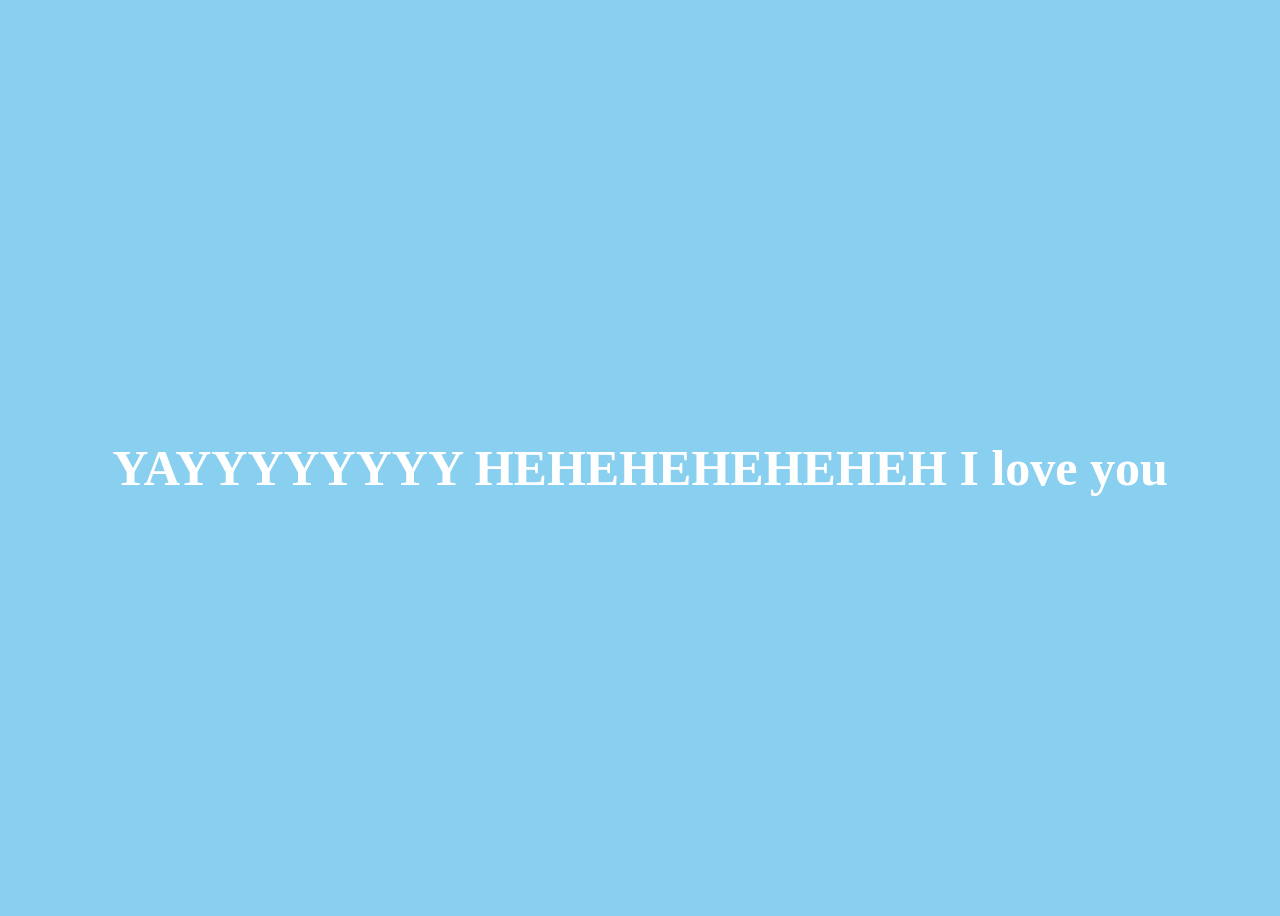
<file: nenufraser/Valentine/Valentines/yes.html>
<!DOCTYPE html>
<html lang="en">
    <head>
        <link rel="stylesheet" href="./yes_styles.css">

    </head>
    <body>
        <div class="container">
            <div >
                <h1 class="header_text">YAYYYYYYYY HEHEHEHEHEHEH I love you</h1>
            </div>
            <div class="gif container"
                <img src="https://media3.giphy.com/media/v1.Y2lkPTc5MGI3NjExNTh3aDN6dGF1YTlxcDk5ZGpleGFtaDI5NnV1bW95bnd0MmpjZDhqMyZlcD12MV9pbnRlcm5hbF9naWZfYnlfaWQmY3Q9Zw/yc2pHdAoxVOrJ2m5Ha/giphy.gif" 
            </div>
     </div>
    </body>
</html>
</file>
<file: nenufraser/Valentine/Valentines/yes_styles.css>
body {
    display: flex;
    justify-content: center;
    align-items: center;
    height: 100vh;
    background-color: rgb(137, 207, 240);
}

.header_text {
    font-family: 'Marck Script';
    font-size: 50px;
    font-weight: bold;
    color: white;
    text-align: center;
    margin-top: 20px;
    margin-bottom: 0px;
}

.gif_container {
    display: flex;
    justify-content: center;
    align-items: center;
}
</file>
